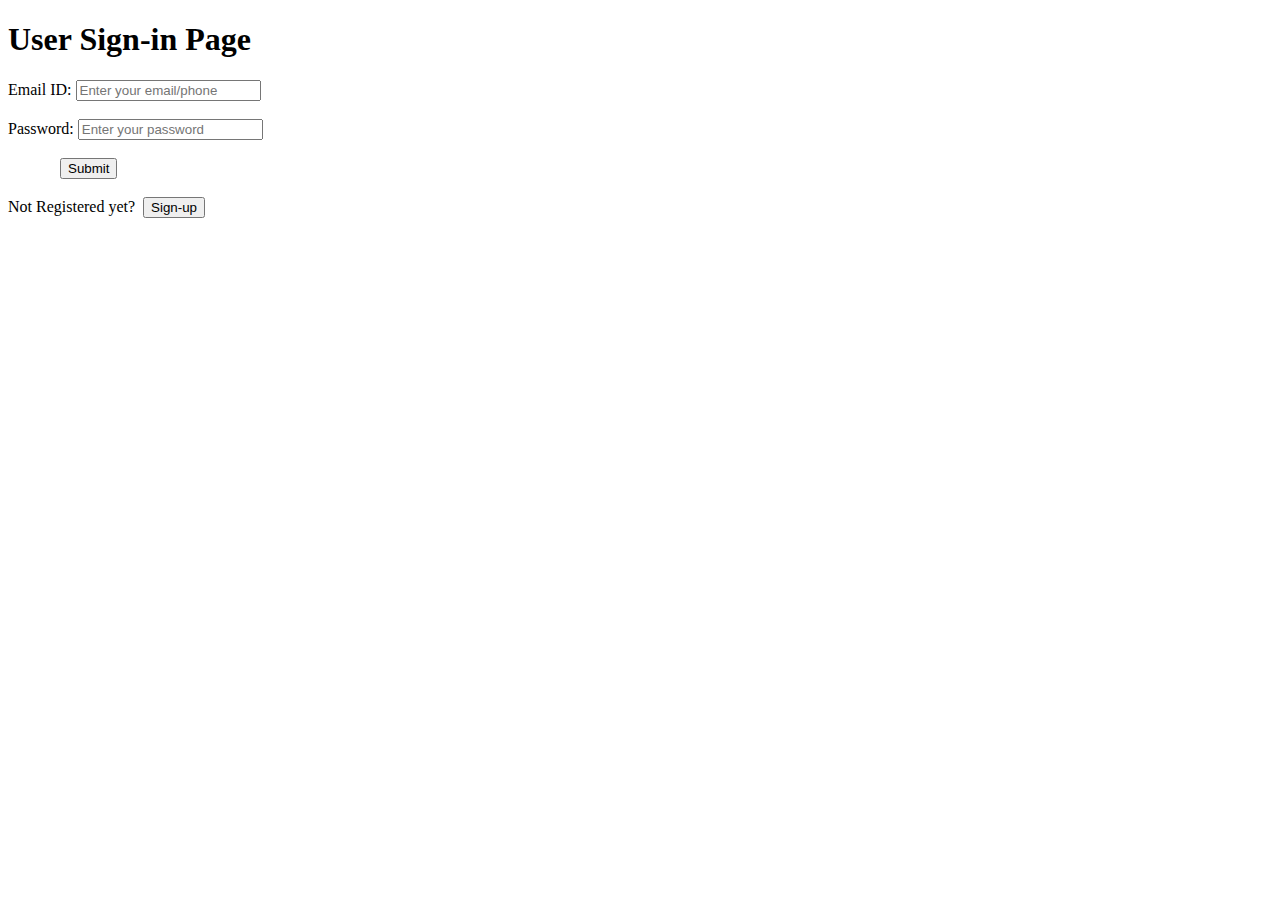
<file: index1.html>
<!Doctype html>
<html>
<head>
    <!-- <style>
        body{
            background-color: blueviolet;
            padding: 10px;
            text-align: center;
            font-style: calc();
            font-family: 'Times New Roman', Times, serif;       }
    </style> -->
<title>
    Sign-in Page
</title>
</head>
</body>
<h1>User Sign-in Page</h1>
<form action="/action_page.php" method="get">
    <label for="username">Email ID:</label>
    <input type="text" id="email"  placeholder="Enter your email/phone" name="email"><br><br>
    <label for="Password">Password:</label>
    <input type="password" id="password"  placeholder="Enter your password" name="password"><br><br>&nbsp;&nbsp;&nbsp;&nbsp;&nbsp;&nbsp;&nbsp;&nbsp;&nbsp;&nbsp;&nbsp;&nbsp;
    <button type="submit">Submit</button><br><br>
    </form>
    Not Registered yet?&nbsp;&nbsp;<a href="/sign-up.html"><button type="submit">Sign-up</button></a>
</body>
</html>
</file>
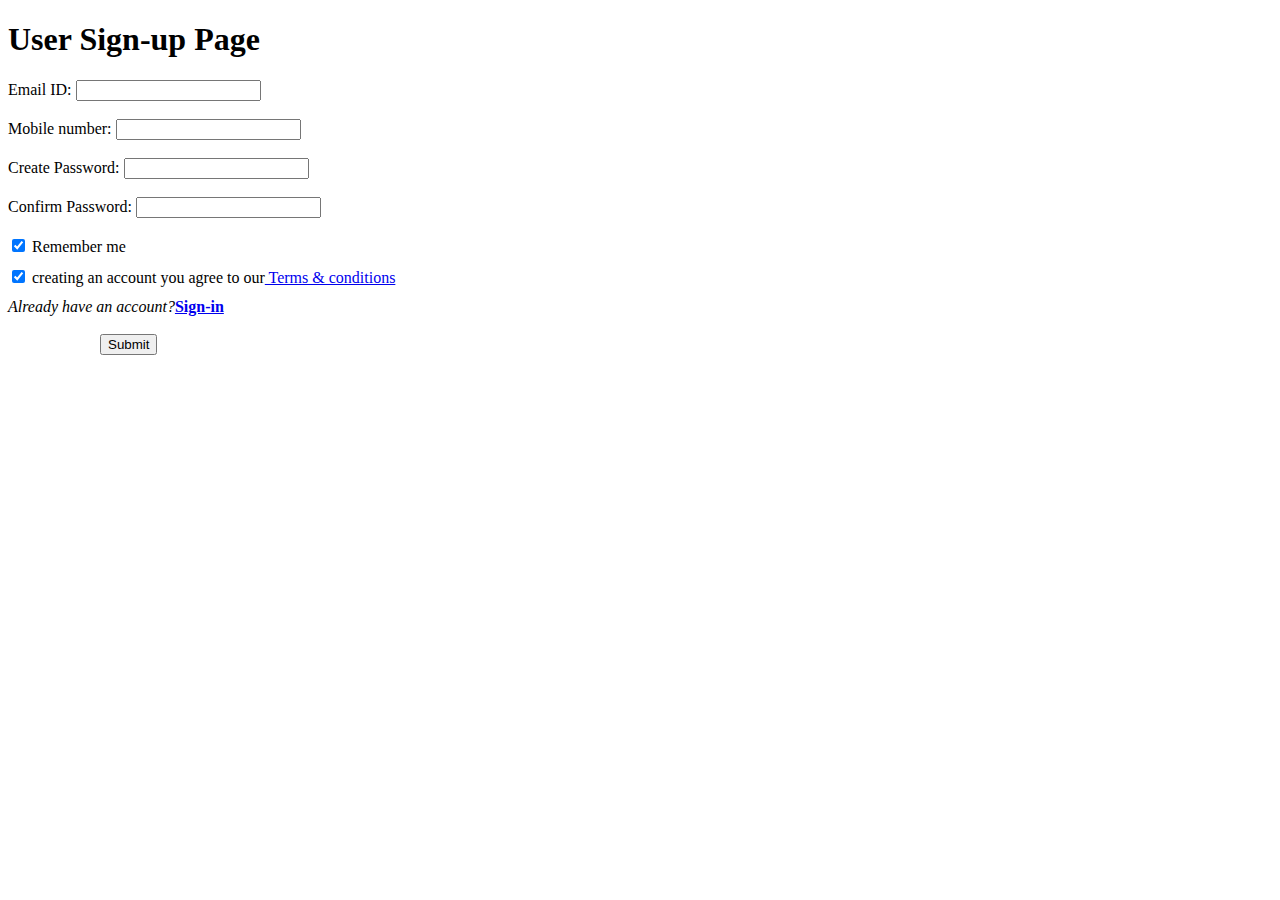
<file: index2.html>
<!Doctype html>
<html>
<head>
<title>
    Sign-up Page
</title>
</head>
</body>
<h1>User Sign-up Page</h1>
<form action="/action_page.php" method="get">
    <!-- <label for="fname">First name:</label>
    <input type="text" id="fname" name="fname"><br><br>
    <label for="lname">Last name:</label>
    <input type="text" id="lname" name="lname"><br><br> -->
    <label for="lname">Email ID:</label>
    <input type="text" id="email" name="email"><br><br>
    <label for="Mobile number">Mobile number:</label>
    <input type="text" id="mobile" name="mobile"><br><br>
    <label for="Password">Create Password:</label>
    <input type="password" id="password" name="password"><br><br>
    <label for="password">Confirm Password:</label>
    <input type="text" id="confirm password" name="password"><br><br>
    <label>
        <input type="checkbox" checked="checked" name="remember" style="margin-bottom:15px"> Remember me
      </label><br>
      <lable><input type="checkbox" checked="checked" style="margin-bottom:15px"> creating an account you agree to our<a href="https://termly.io/resources/guides/how-to-write-terms-and-conditions/"> Terms & conditions</a><br></lable>
      <i>Already have an account?</i><a href="/Sign-in.html"><b>Sign-in</b></a><br><br>&nbsp&nbsp&nbsp&nbsp&nbsp&nbsp&nbsp&nbsp&nbsp&nbsp&nbsp&nbsp&nbsp&nbsp&nbsp&nbsp&nbsp&nbsp&nbsp&nbsp&nbsp&nbsp&nbsp<input type="submit" value="Submit">
    </form>
</body>
</html>
</file>
